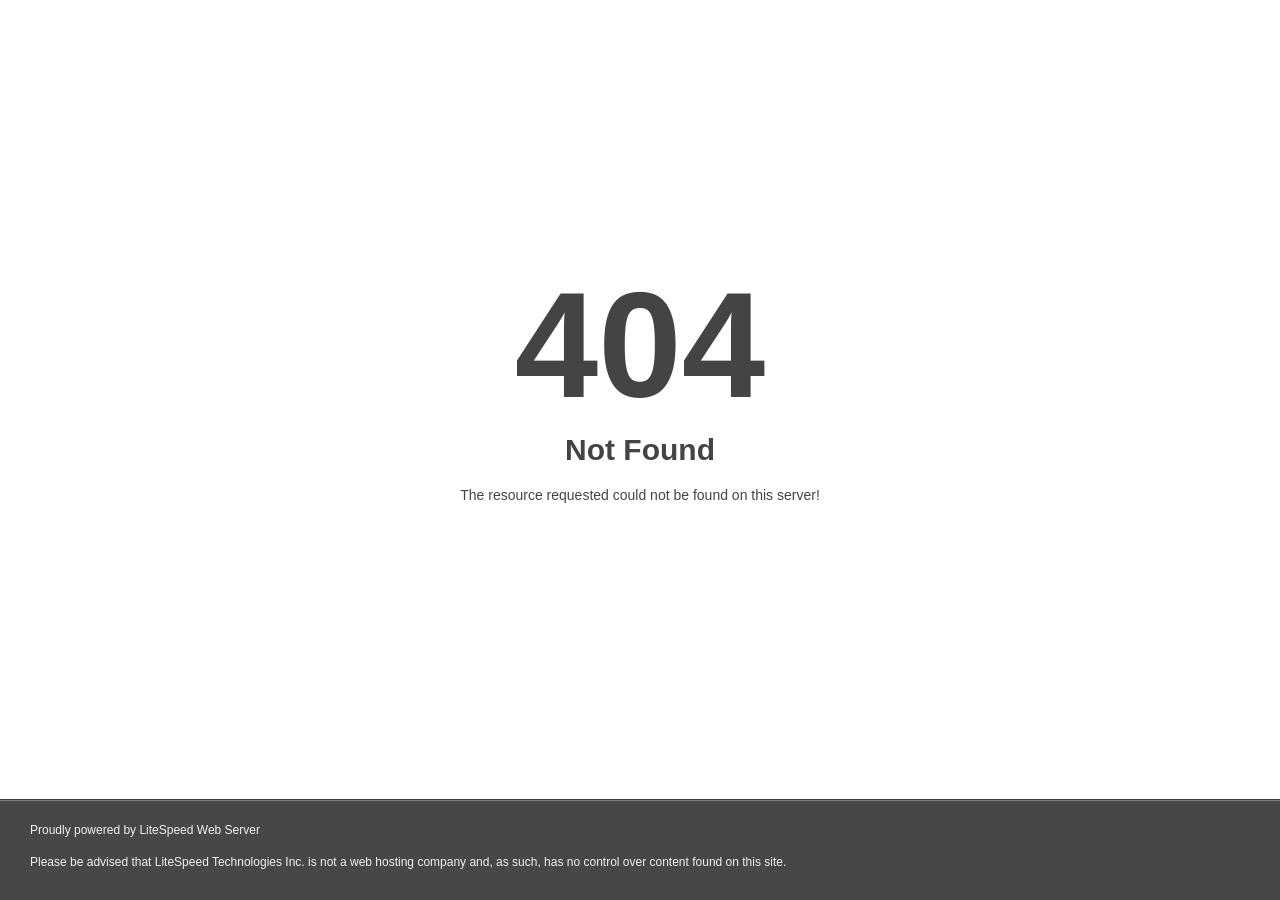
<file: myapp/static/css/images/ui-icons_444444_256x240.html>
<!DOCTYPE html>
<html style="height:100%">
<head>
<meta name="viewport" content="width=device-width, initial-scale=1, shrink-to-fit=no" />
<title> 404 Not Found
</title><style>@media (prefers-color-scheme:dark){body{background-color:#000!important}}</style></head>
<body style="color: #444; margin:0;font: normal 14px/20px Arial, Helvetica, sans-serif; height:100%; background-color: #fff;">
<div style="height:auto; min-height:100%; ">     <div style="text-align: center; width:800px; margin-left: -400px; position:absolute; top: 30%; left:50%;">
        <h1 style="margin:0; font-size:150px; line-height:150px; font-weight:bold;">404</h1>
<h2 style="margin-top:20px;font-size: 30px;">Not Found
</h2>
<p>The resource requested could not be found on this server!</p>
</div></div><div style="color:#f0f0f0; font-size:12px;margin:auto;padding:0px 30px 0px 30px;position:relative;clear:both;height:100px;margin-top:-101px;background-color:#474747;border-top: 1px solid rgba(0,0,0,0.15);box-shadow: 0 1px 0 rgba(255, 255, 255, 0.3) inset;">
<br>Proudly powered by LiteSpeed Web Server<p>Please be advised that LiteSpeed Technologies Inc. is not a web hosting company and, as such, has no control over content found on this site.</p></div></body></html>
</file>
